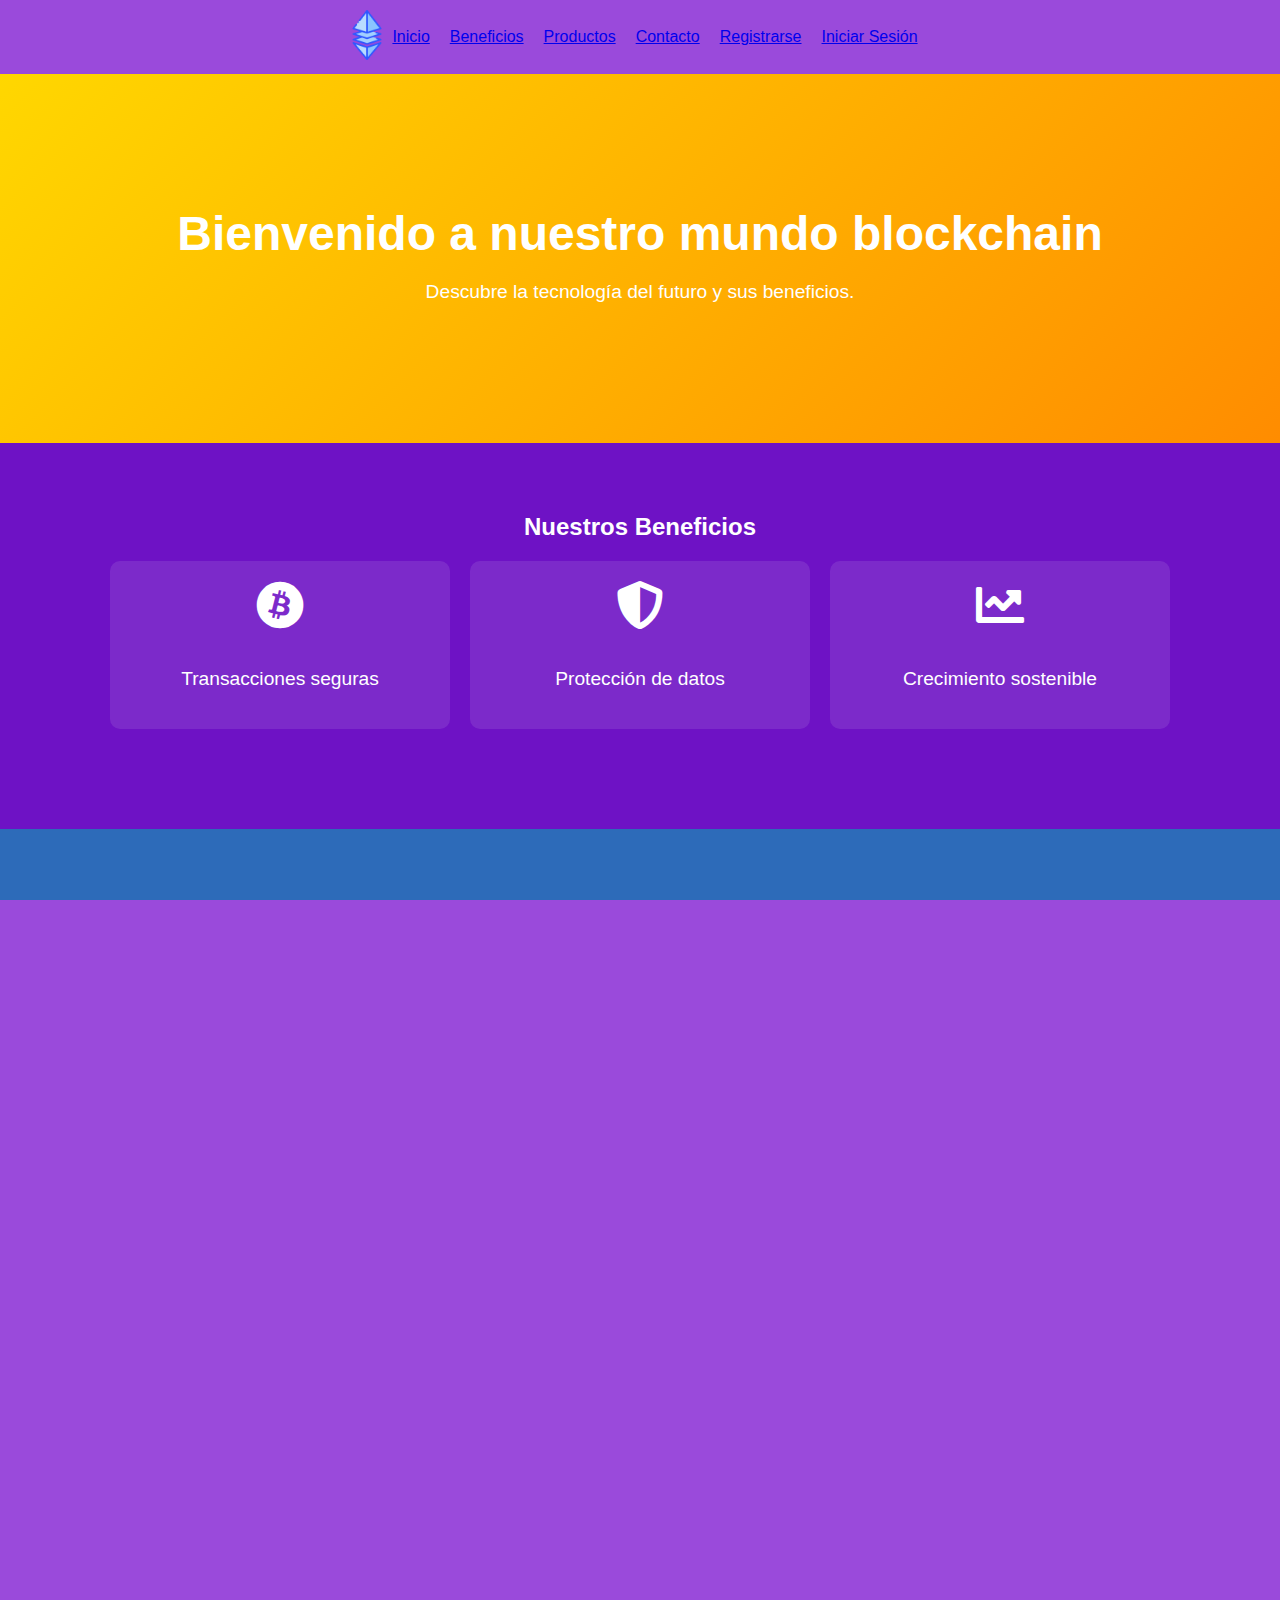
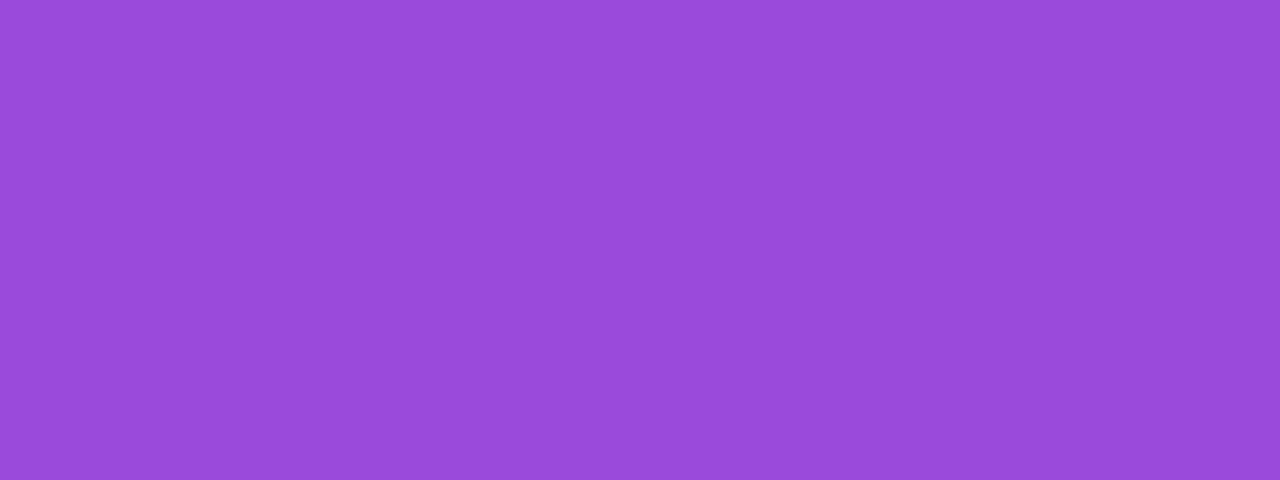
<file: index.html>
<!DOCTYPE html>
<html lang="es">
<head>
  <meta charset="UTF-8" />
  <meta name="viewport" content="width=device-width, initial-scale=1.0" />
  <link rel="stylesheet" href="styles.css" />
  <link rel="stylesheet" href="https://cdnjs.cloudflare.com/ajax/libs/font-awesome/5.15.3/css/all.min.css" />

  <title>Mi Sitio de Blockchain</title>
</head>
<body>
  <!-- Navbar con menú hamburguesa -->
  <input type="checkbox" id="menu-toggle" class="menu-toggle" />
  <label for="menu-toggle" class="menu-icon">&#9776;</label>
  <nav>
    <div class="logo">
      <img src="etereo.png" alt="Logo de Blockchain" width="50" />
    </div>
    <ul class="menu">
      <li><a href="#inicio">Inicio</a></li>
      <li><a href="#beneficios">Beneficios</a></li>
      <li><a href="#productos">Productos</a></li>
      <li><a href="#contacto">Contacto</a></li>
      <li><a href="registro.html" class="btn registro">Registrarse</a></li>
    <li><a href="inicio-sesion.html" class="btn inicio-sesion">Iniciar Sesión</a></li>
    </ul>
  </nav>

  <!-- Sección de Hero -->
  <section id="inicio" class="hero">
    <div class="hero-content">
      <h1>Bienvenido a nuestro mundo blockchain</h1>
      <p>Descubre la tecnología del futuro y sus beneficios.</p>
      
    </div>
  </section>

  <!-- Sección de About Us o Beneficios -->
  <section id="beneficios" class="benefits">
    <div class="container">
      <h2>Nuestros Beneficios</h2>
      <div class="benefit-container">
        <!-- Cards de beneficios aquí -->
        <div class="benefit-item">
          <i class="fab fa-bitcoin"></i>
          <p>Transacciones seguras</p>
        </div>
        <div class="benefit-item">
          <i class="fas fa-shield-alt"></i>
          <p>Protección de datos</p>
        </div>
        <div class="benefit-item">
          <i class="fas fa-chart-line"></i>
          <p>Crecimiento sostenible</p>
        </div>
      </div>
    </div>
  </section>

  <!-- Sección de Cards con Imágenes -->
  <section id="productos" class="products">
    <div class="container">
      <h2>Nuestros Productos</h2>
      <div class="product-container">
        <!-- Cards de productos aquí -->
        <div class="product-card">
          <img src="foto1.jpg" alt="Bitcoin Icon" class="crypto-icon" />
          <h3>Wallets Seguros</h3>
          <p>Almacena tus criptomonedas con total seguridad.</p>
          <p>Suscripción Mensual: $9.99</p>
          <a href="#" class="btn">Suscribirse</a>
        </div>
        <div class="product-card">
          <img src="foto2.jpg" alt="Blockchain Icon" class="crypto-icon" />
          <h3>Tecnología Blockchain</h3>
          <p>Explora el potencial de la cadena de bloques.</p>
          <p>Suscripción Mensual: $4.99</p>
          <a href="#" class="btn">Suscribirse</a>
        </div>
        <div class="product-card">
          <img src="foto3.jpg" alt="Smart Contracts Icon" class="crypto-icon" />
          <h3>Contratos Inteligentes</h3>
          <p>Automatiza tus transacciones con contratos inteligentes.</p>
          <p>Suscripción Mensual: $14.99</p>
          <a href="#" class="btn">Suscribirse</a>
        </div>
      </div>
    </div>
  </section>

  <!-- Sección de Contacto -->
  <section id="contacto" class="contact">
    <div class="container">
      <h2>Contacto</h2>
      <div class="contact-info">
        <p><i class="fas fa-phone"></i> Teléfono: +54 (011) 456-7890</p>
        <p><i class="fas fa-envelope"></i> Correo Electrónico: info@blockchain.com</p>
      </div>
      <p>¿Tienes alguna pregunta? Estamos aquí para ayudarte.</p>
      <form class="contact-form">
        <label for="comentario">Escribe tus preguntas o comentarios aquí:</label>
        <input type="text" id="comentario" placeholder="Escribe tu comentario aquí" class="input-comentario">
        <button type="submit" class="btn-enviar">Enviar</button>
      </form>
    </div>
  </section>

  <!-- Footer -->
  <footer class="footer">
    <p>&copy; 2023 Blockchain Inc.</p>
    <div class="redes-sociales">
      <a href="https://www.twitter.com/tupagina2" target="_blank"><i class="fab fa-twitter"></i></a>
      <a href="https://vercel.com/tuproyecto" target="_blank"><i class="fas fa-link"></i></a>
      <a href="https://github.com/tuusuario/turepositorio" target="_blank"><i class="fab fa-github"></i></a>
      <!-- Agrega más iconos y URLs según tus necesidades -->
    </div>
  </footer>

  
</body>
</html>
</file>
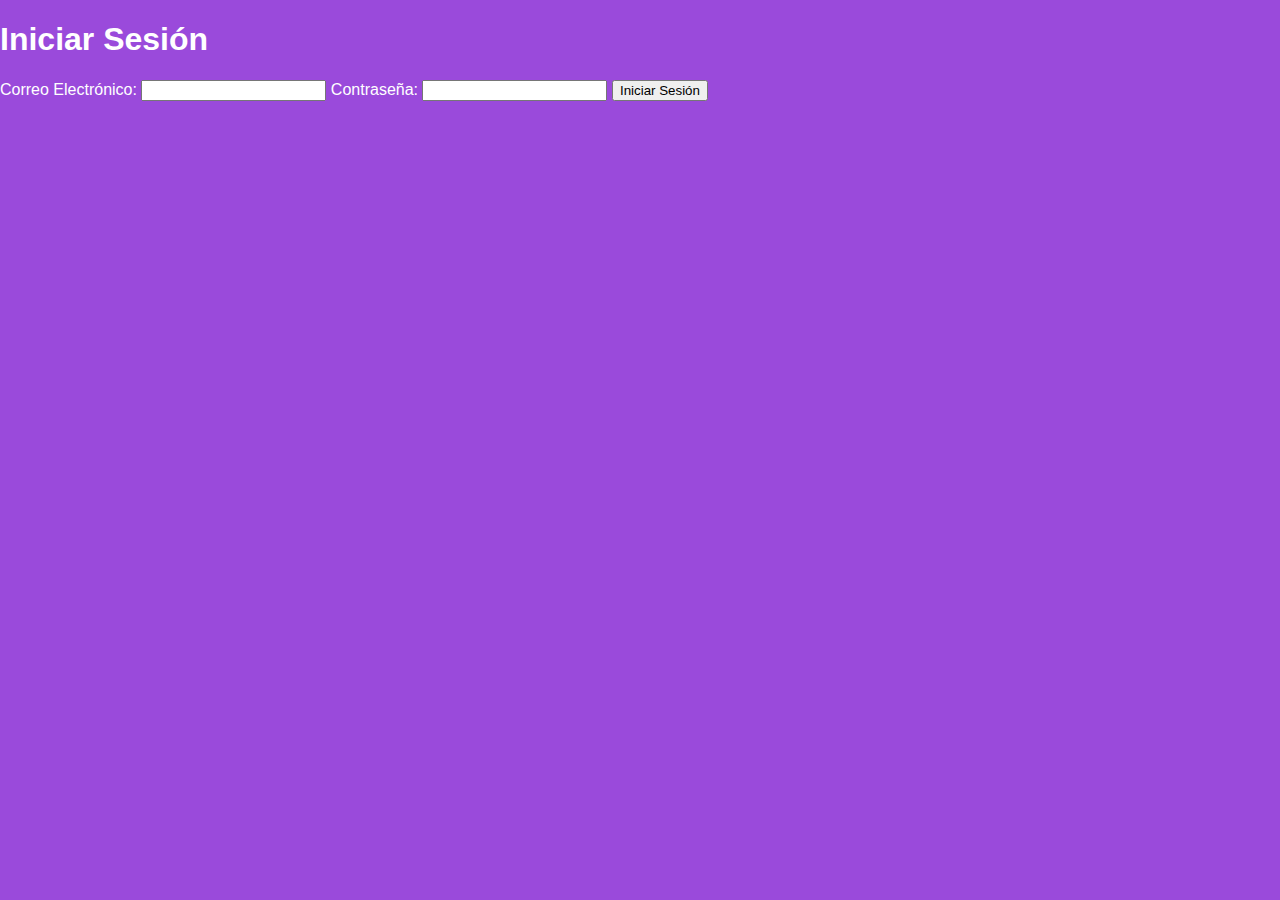
<file: inicio-sesion.html>
<!DOCTYPE html>
<html lang="es">
<head>
    <meta charset="UTF-8">
    <meta name="viewport" content="width=device-width, initial-scale=1.0">
    <title>Iniciar Sesión - blockchain</title>
    <link rel="stylesheet" href="styles.css">
</head>
<body>
    <h1>Iniciar Sesión</h1>
    <form action="procesar_inicio_sesion.php" method="post">
        <label for="correo">Correo Electrónico:</label>
        <input type="email" id="correo" name="correo" required>

        <label for="contrasena">Contraseña:</label>
        <input type="password" id="contrasena" name="contrasena" required>

        <button type="submit">Iniciar Sesión</button>
    </form>
</body>
</html>
</file>
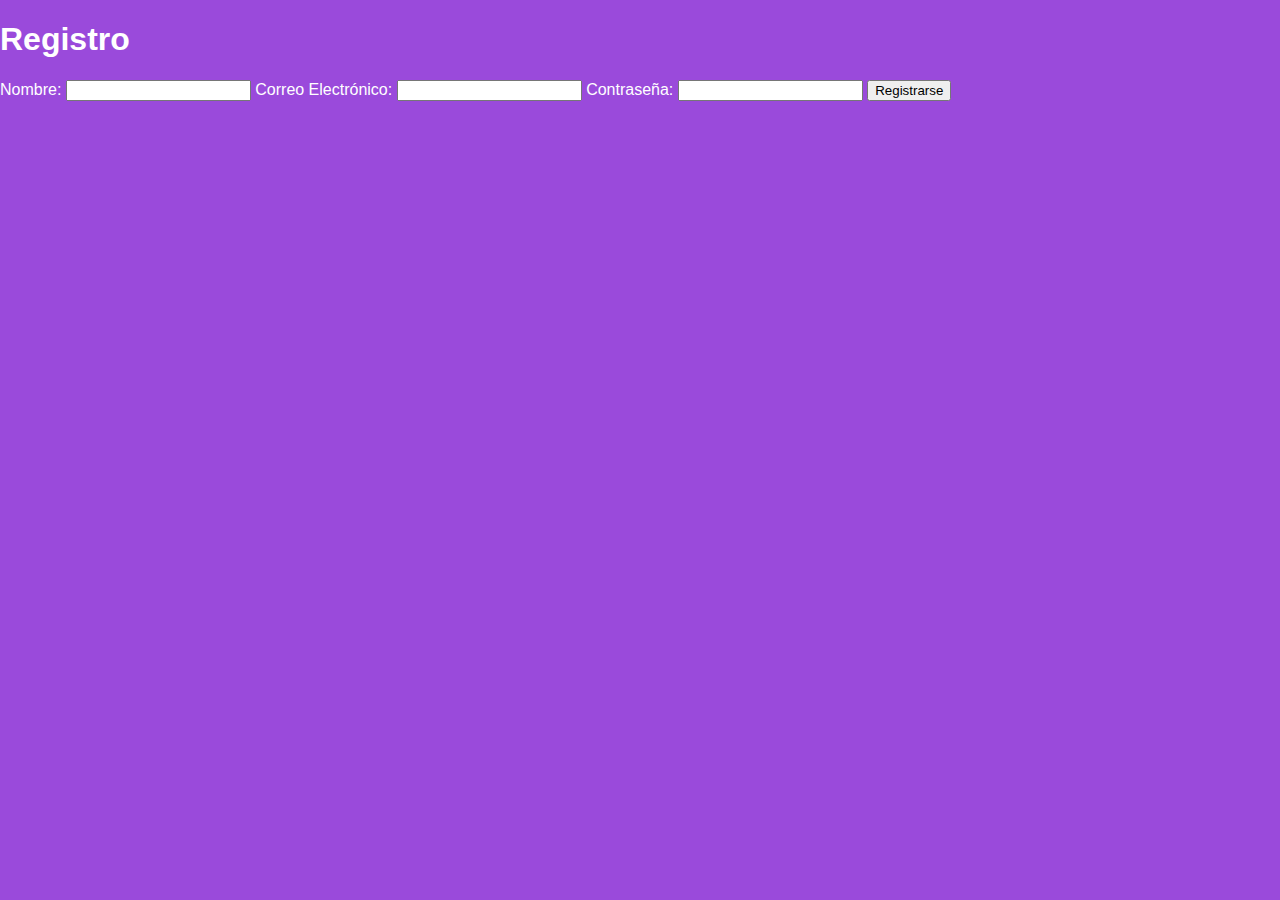
<file: registro.html>
<!DOCTYPE html>
<html lang="es">
<head>
    <meta charset="UTF-8">
    <meta name="viewport" content="width=device-width, initial-scale=1.0">
    <title>blockchain</title>
    <link rel="stylesheet" href="styles.css">
</head>
<body>
    <h1>Registro</h1>
    <form action="procesar_registro.php" method="post">
        <label for="nombre">Nombre:</label>
        <input type="text" id="nombre" name="nombre" required>

        <label for="correo">Correo Electrónico:</label>
        <input type="email" id="correo" name="correo" required>

        <label for="contrasena">Contraseña:</label>
        <input type="password" id="contrasena" name="contrasena" required>

        <button type="submit">Registrarse</button>
    </form>
</body>
</html>
</file>
<file: styles.css>
/* Estilos generales */
html,
body {
  height: 100%;
  margin: 0;
  padding: 0;
  font-family: Arial, sans-serif;
  background-color: #9a4adb;
  color: #fff;
  overflow-x: hidden; /* Evita el scroll horizontal */
}

/* Estilos para el menú hamburguesa */
.menu-toggle {
  display: none;
}

.menu-icon {
  cursor: pointer;
  font-size: 26px;
  color: #000;
  display: none;
  position: absolute;
  top: 20px;
  right: 20px;
}

.menu-icon span {
  display: block;
  width: 30px;
  height: 3px;
  background-color: white;
  margin: 6px 0;
}

nav {
  display: flex;
  align-items: center;
  justify-content: center;
  padding: 10px 20px;
  background-color: #9a4adb;
}

.menu {
  list-style: none;
  margin: 0;
  padding: 0;
  display: flex;
  align-items: center;
}

.menu li {
  margin-right: 20px;
  position: relative;
}

.menu li::before {
  content: '';
  position: absolute;
  bottom: 0;
  left: 0;
  width: 100%;
  height: 3px;
  background-color: #00ccd3;
  transform: scaleX(0);
  transition: transform 0.3s ease;
}

.menu li:hover::before {
  transform: scaleX(1);
}

/* Media query para estilos responsivos */
@media (max-width: 768px) {
  .menu {
    display: none;
    flex-direction: column;
    align-items: flex-end;
    width: 100%;
    position: absolute;
    top: 60px;
    right: 0;
    background-color: #9a4adb;
  }

  .menu li {
    margin-right: 0;
    margin-bottom: 10px;
  }

  .menu-toggle:checked + .menu-icon {
    display: block;
  }

  .menu-toggle:checked ~ nav .menu {
    display: flex;
  }
}

/* Estilos para el encabezado */
header {
  text-align: center;
  padding: 20px;
}

/* Estilos para las secciones */
section {
  padding: 50px 0;
  text-align: center;
}

/* Estilos para la sección de Hero */
.hero {
  background-image: linear-gradient(135deg, #ffd700, #ff8c00);
  text-align: center;
  padding: 100px 20px;
}

.hero h1 {
  font-size: 3em;
  margin-bottom: 20px;
}

.hero p {
  font-size: 1.2em;
  margin-bottom: 40px;
}

.hero .btn {
  padding: 10px 20px;
  background-color: #9400d3;
  color: #fff;
  text-decoration: none;
  border-radius: 5px;
  transition: background-color 0.3s;
}

.hero .btn:hover {
  background-color: #7a007f;
}

/* Estilos para la sección de beneficios */
.benefits {
    background: #6e12c5;
    color: white;
    padding-bottom: 80px;
  }
  
  .benefit-container {
    display: flex;
    justify-content: center;
    gap: 20px;
    flex-wrap: wrap;
  }
  
  .benefit-item {
    width: 300px;
    padding: 20px;
    border-radius: 10px;
    background-color: rgba(255, 255, 255, 0.1);
    margin-bottom: 20px;
    text-align: center;
  }
  
  .benefit-item i {
    font-size: 3em;
    margin-bottom: 20px;
    color: #fff;
  }
  
  .benefit-item p {
    font-size: 1.2em;
  }
  

/* Estilos para la sección de productos */
.products {
    background: #2d6bb9;
    color: white;
    padding-bottom: 80px;
  }
  
  .product-container {
    display: flex;
    justify-content: center;
    gap: 20px;
    flex-wrap: wrap;
  }
  
  .product-card {
    width: 300px;
    padding: 20px;
    border-radius: 10px;
    background-color: rgba(255, 255, 255, 0.1);
    margin-bottom: 20px;
    text-align: center;
    transition: transform 0.3s ease;
  }
  
  .product-card:hover {
    transform: translateY(-10px);
  }
  
  .crypto-icon {
    width: 200px;
    height: 200px;
    margin-bottom: 20px;
  }
  
  .product-card h3 {
    font-size: 1.5em;
    margin-bottom: 10px;
  }
  
  .product-card p {
    font-size: 1.1em;
    margin-bottom: 20px;
  }
  
  .product-card .btn {
    display: inline-block;
    padding: 10px 20px;
    background-color: #9400d3;
    color: #fff;
    text-decoration: none;
    border-radius: 5px;
    transition: background-color 0.3s;
  }
  
  .product-card .btn:hover {
    background-color: #7a007f;
  }

/* Estilos para la sección de contacto */
.contact {
  background: #630bb6;
  color: white;
  padding-bottom: 80px;
}

.contact-info {
  margin-bottom: 20px;
}

.contact-form {
  display: flex;
  flex-direction: column;
  align-items: center;
}

.contact-form label,
.contact-form textarea,
.contact-form button {
  width: 100%;
  max-width: 400px;
  margin-bottom: 15px;
  border: none;
  padding: 10px;
  border-radius: 5px;
}

.contact-form textarea {
  height: 150px;
}

.contact-form button {
  background-color: #9400d3;
  color: #fff;
  cursor: pointer;
  transition: background-color 0.3s;
}

.contact-form button:hover {
  background-color: #7a007f;
}

/* Estilos para el footer */
.footer {
  background: #9a4adb;
  color: #fff;
  text-align: center;
  padding: 20px 0;
}

.redes-sociales {
  margin-top: 20px;
}

.icono-red-social {
  font-size: 30px;
  color: #fff;
  margin-right: 10px;
  transition: transform 0.3s;
}

.icono-red-social:hover {
  transform: scale(1.2);
}

.suscripcion {
  color: rgb(69, 9, 233);
}

/* Estilos para el input en la sección de contacto */
.input-comentario {
    width: 100%; /* Ajusta el ancho según tu diseño */
    max-width: 400px; /* Ajusta el ancho máximo según tu diseño */
    padding: 10px; /* Ajusta el espaciado interno */
    border-radius: 5px;
    /* Otros estilos según tu diseño */
  }
  
  /* Estilos para el botón en la sección de contacto */
  .btn-enviar {
    padding: 10px 20px;
    background-color: #9400d3; /* Color de fondo del botón */
    color: #fff; /* Color del texto del botón */
    border: none;
    border-radius: 5px;
    cursor: pointer;
    /* Otros estilos según tu diseño */
  }
  
  .btn-enviar:hover {
    background-color: #7a007f; /* Cambia el color de fondo al pasar el cursor por encima */
    /* Otros estilos según tu diseño */
  }
</file>
